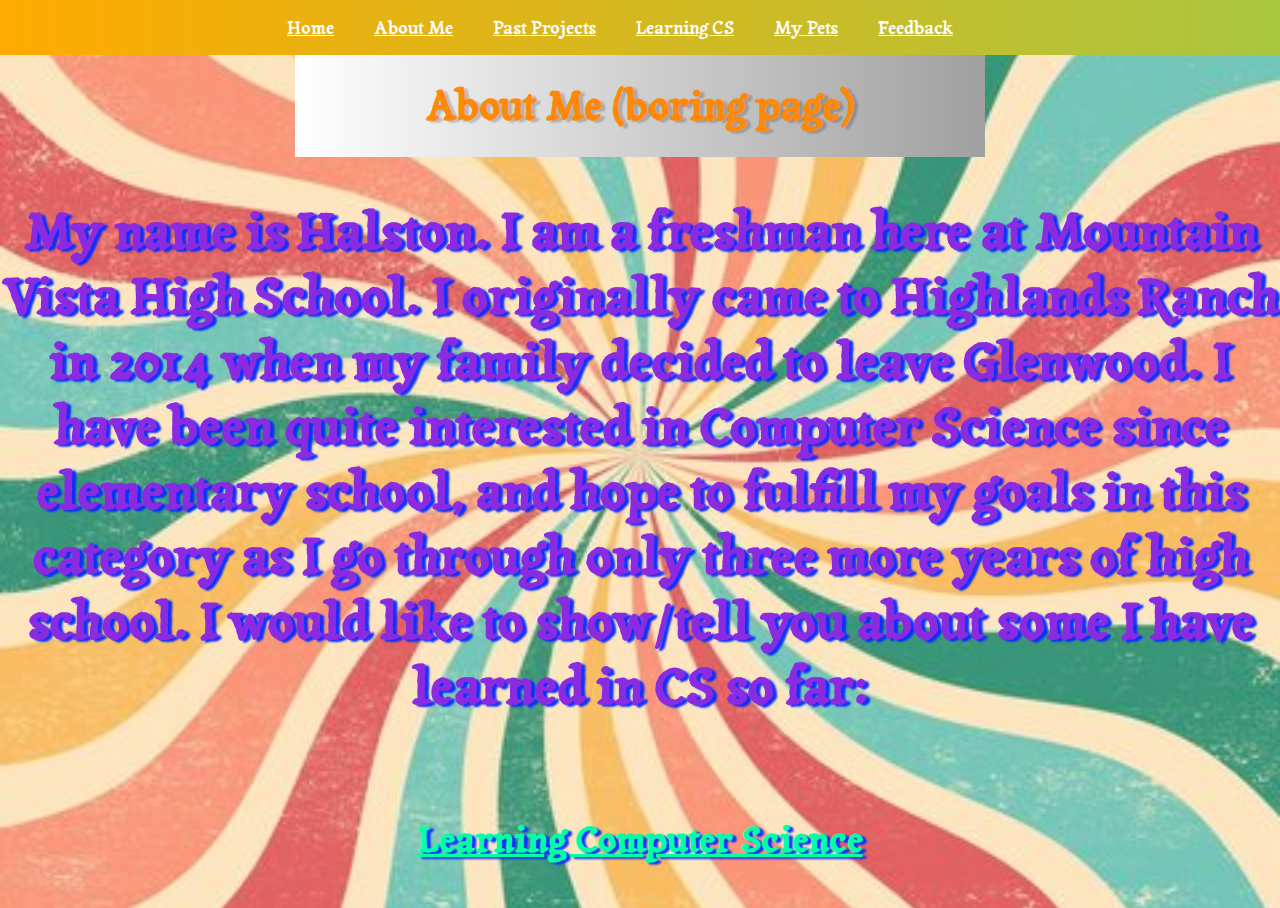
<file: AboutMe.html>
<!DOCTYPE html>
<html>
<head>
    <title>Final Portfolio</title>
    <link rel="stylesheet" href="styles.css">
    <link rel="preconnect" href="https://fonts.googleapis.com">
    <link rel="preconnect" href="https://fonts.gstatic.com" crossorigin>
    <link href="https://fonts.googleapis.com/css2?family=Tagesschrift&display=swap" rel="stylesheet">
<style>
        body {
            background-image: url(retro\ colors.jpg);
            background-size: cover; 
            background-position: center; 
            
            font-family: "Tagesschrift", sans-serif;
            display: flex;
            flex-direction: column;
            min-height: 100vh;
            margin: 0;
            text-align: center;
        }
        h2 {
            color: blueviolet;
            
            
        }
        </style>
</head>
<body>
    <nav>
        <ul>
            <li><a href="index.html">Home</a></li>
            <li><a href="AboutMe.html">About Me</a></li>
            <li><a href="PastProjects.html">Past Projects</a></li>
            <li><a href="LearningCS.html">Learning CS</a></li>
            <li><a href="PetPage.html">My Pets</a></li>
            <li><a href="Feedback.html">Feedback</a></li>
        </ul>
    </nav>
    <h1>About Me (boring page)</h1>
    <h2>
        My name is Halston. I am a freshman here at Mountain Vista High School. I originally came to Highlands Ranch in 2014 when my family decided to leave Glenwood. I have been quite interested in Computer Science since elementary school, and hope to fulfill my goals in this category as I go through only three more years of high school. I would like to show/tell you about some I have learned in CS so far:
    </h2>
    <h2><a href="LearningCS.html">Learning Computer Science</a></h2>
    
</body>
</html>
</file>
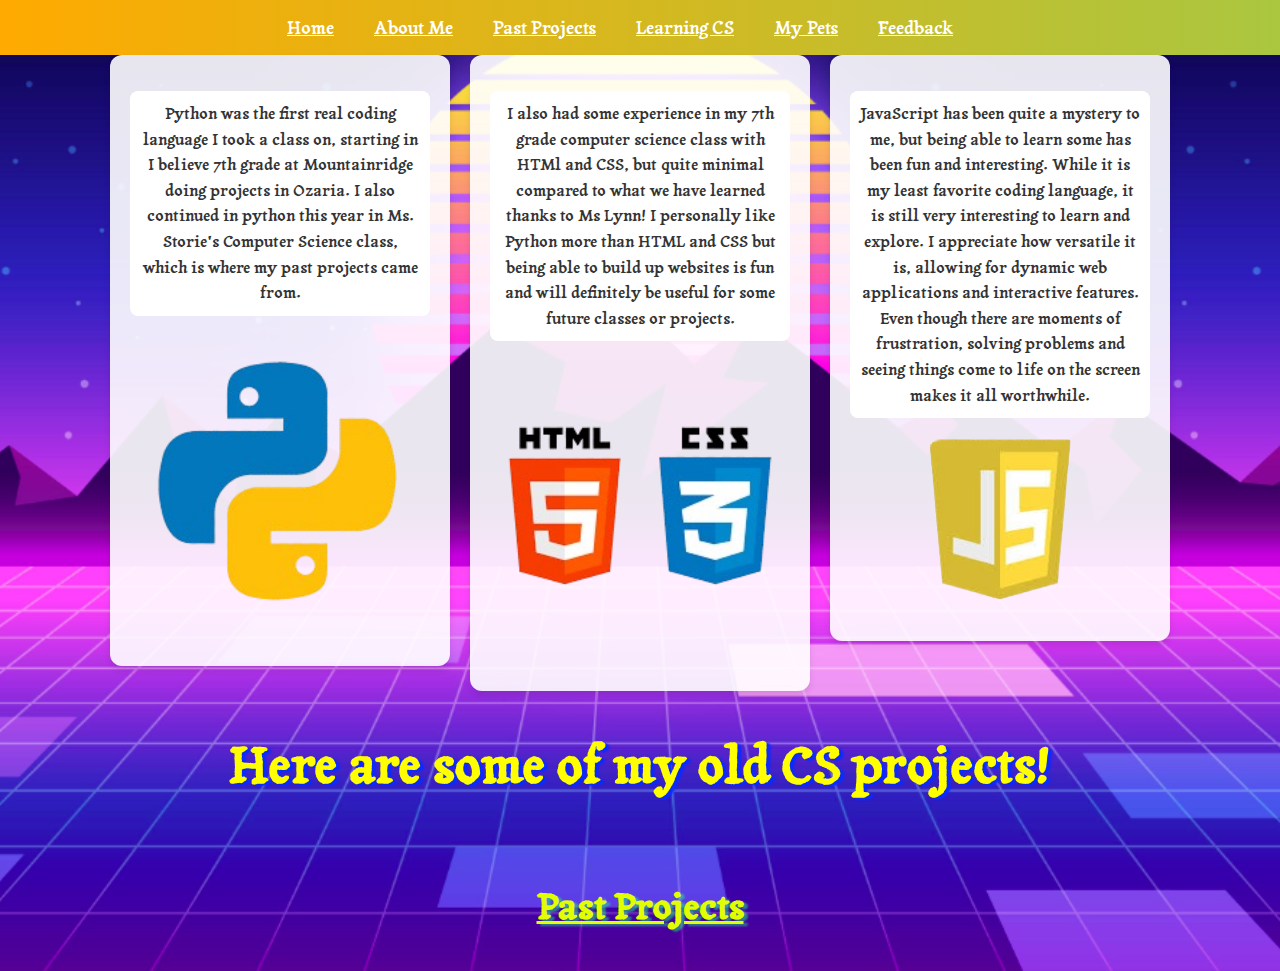
<file: LearningCS.html>
<!DOCTYPE html>
<html lang="en">
<head>
    <meta charset="UTF-8">
    <meta name="viewport" content="width=device-width, initial-scale=1.0">
    <title>Final Portfolio</title>
    <link rel="stylesheet" href="styles.css">
    
    <link rel="preconnect" href="https://fonts.googleapis.com">
    <link rel="preconnect" href="https://fonts.gstatic.com" crossorigin>
    <link href="https://fonts.googleapis.com/css2?family=Tagesschrift&display=swap" rel="stylesheet">
</head>
<body>
    <nav>
        <ul>
            <li><a href="index.html">Home</a></li>
            <li><a href="AboutMe.html">About Me</a></li>
            <li><a href="PastProjects.html">Past Projects</a></li>
            <li><a href="LearningCS.html">Learning CS</a></li>
            <li><a href="PetPage.html">My Pets</a></li>
            <li><a href="Feedback.html">Feedback</a></li>
        </ul>
    </nav>

    <div class="image-gallery">
        <div class="image-item">
            <p>Python was the first real coding language I took a class on, starting in I believe 7th grade at Mountainridge doing projects in Ozaria. I also continued in python this year in Ms. Storie's Computer Science class, which is where my past projects came from.</p>
            <img src="python-removebg-preview.png" alt="Description of image 1">
        </div>
        <div class="image-item">
            <p>I also had some experience in my 7th grade computer science class with HTMl and CSS, but quite minimal compared to what we have learned thanks to Ms Lynn! I personally like Python more than HTML and CSS but being able to build up websites is fun and will definitely be useful for some future classes or projects.</p>
            <img src="html-removebg-preview.png" alt="Description of image 2">
        </div>
        <div class="image-item">
            <p>JavaScript has been quite a mystery to me, but being able to learn some has been fun and interesting. While it is my least favorite coding language, it is still very interesting to learn and explore. I appreciate how versatile it is, allowing for dynamic web applications and interactive features. Even though there are moments of frustration, solving problems and seeing things come to life on the screen makes it all worthwhile.</p>
            <img src="javascript-removebg-preview.png" alt="Description of image 3">
            
        </div>
    </div>
    <h2>Here are some of my old CS projects!</h2>
    <h3><a href = "PastProjects.html">Past Projects</a></h3>
</body>
</html>
</file>
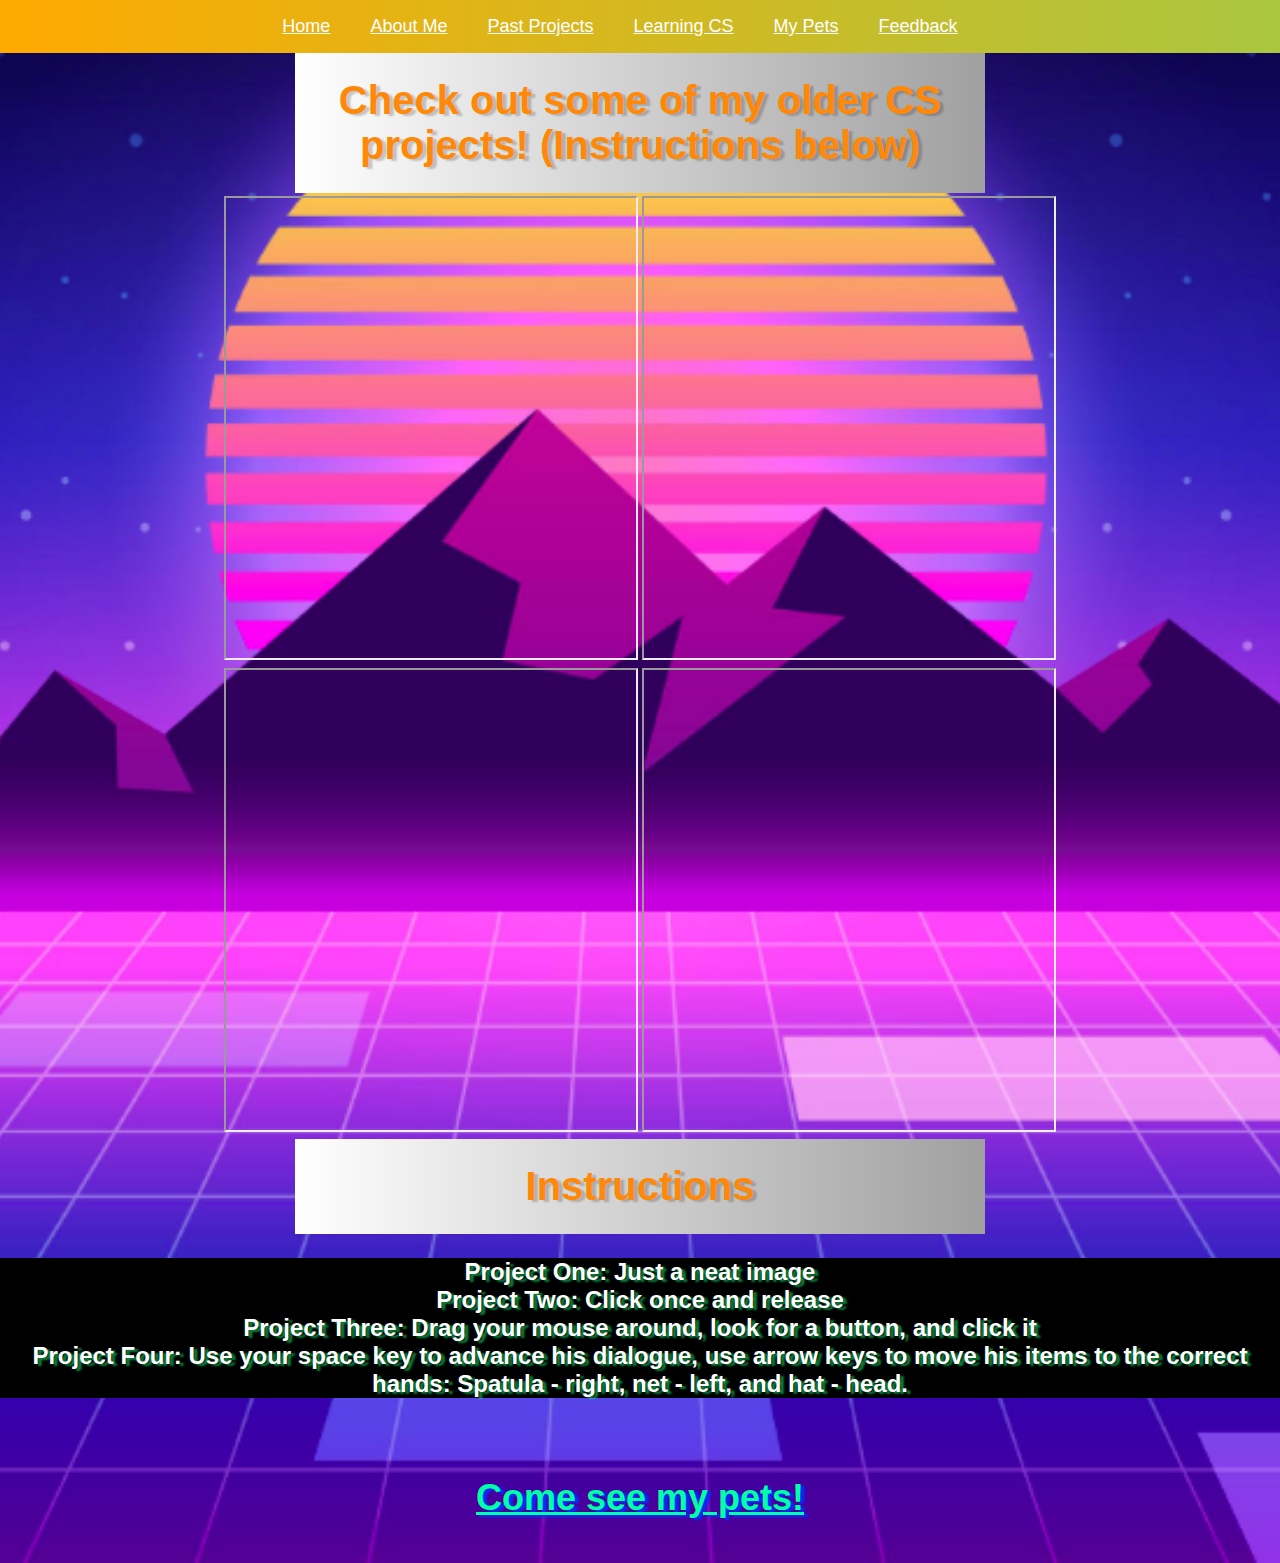
<file: PastProjects.html>
<!DOCTYPE html>
<html>
    <head>
        <title>Final Portfolio</title>
        <link rel="stylesheet" href="styles.css">
    
        <link rel="preconnect" href="https://fonts.googleapis.com">
        <link rel="preconnect" href="https://fonts.gstatic.com" crossorigin>
        <link href="https://fonts.googleapis.com/css2?family=Tagesschrift&display=swap" rel="stylesheet">
    </head>
    <style>
    
      
    
    
h3 {
    background: black;
    font-size: 24px;
    color: white;
    
}
body {
        font-family: "Comic Sans MS", cursive, sans-serif;  
     }
    </style>
<body>
  <nav>
    <ul>
        <li><a href="index.html">Home</a></li>
        <li><a href="AboutMe.html">About Me</a></li>
        <li><a href="PastProjects.html">Past Projects</a></li>
        <li><a href="LearningCS.html">Learning CS</a></li>
        <li><a href="PetPage.html">My Pets</a></li>
        <li><a href="Feedback.html">Feedback</a></li>
    </ul>
</nav>
    <h1>Check out some of my older CS projects! (Instructions below)</h1>
    <table>
        <tr>
          <td>  <iframe width="410" height="460"
            src="https://academy.cs.cmu.edu/sharing/honeydewBee5310/embed"> 
          </iframe>  </td>
          <td><iframe width="410" height="460"
            src="https://academy.cs.cmu.edu/sharing/honeydewOwl6576/embed"> 
          </iframe></td>
        </tr>
        <tr>
          <td><iframe width="410" height="460"
            src="https://academy.cs.cmu.edu/sharing/dodgerBlueDuck4792/embed"> 
          </iframe></td>
          <td><iframe width="410" height="460"
            src="https://academy.cs.cmu.edu/sharing/thistleSheep2154/embed"> 
          </iframe></td>
        </tr>
      </table>
      <h1>Instructions</h1>
      <h3>Project One: Just a neat image<br> Project Two: Click once and release<br> Project Three: Drag your mouse around, look for a button, and click it<br>Project Four: Use your space key to advance his dialogue, use arrow keys to move his items to the correct hands: Spatula - right, net - left, and hat - head.</h3>
      <h2><a href="PetPage.html">Come see my pets!</a></h2>
</body>
</html>
</file>
<file: styles.css>
body {
    background-image: url(retrobackground.png);
    background-size: cover;
    background-position: center;
    font-family: "Tagesschrift", sans-serif;
    display: flex;
    flex-direction: column;
    min-height: 100vh;
    margin: 0;
    text-align: center;
}

h1 {
    font-size: 40px;
    color: rgb(255, 136, 8);
    background: linear-gradient(270deg, #000000, #494949, #808080,white);
    background-size: 400% 400%;
    animation: h1GradientAnimation 8s ease infinite;
    width: 50%;
    margin: 0 auto;
    padding: 25px;
    text-shadow: 4px 2px 2px rgba(0, 0, 0, 0.2);
}

/* Thanks GPT! (nav animation)*/
@keyframes h1GradientAnimation {
    0% {
        background-position: 0% 50%;
    }
    50% {
        background-position: 100% 50%;
    }
    100% {
        background-position: 0% 50%;
    }
}


h3 {
    font-size: 40px;
    color: purple;
    text-shadow: 4px 2px 2px rgba(22, 255, 119, 0.5);
}

h2 {
    font-size: 50px;
    color: rgb(255, 255, 0);
    text-shadow: 4px 2px 2px rgba(7, 44, 254, 0.96);
}

nav {
    background: linear-gradient(270deg, #7300ff, #00ffbf, #ffaa00);
    background-size: 600% 600%;
    animation: gradientAnimation 10s ease infinite;
}

/* Thanks GPT! */
@keyframes gradientAnimation {
    0% {
        background-position: 0% 50%;
    }
    50% {
        background-position: 100% 50%;
    }
    100% {
        background-position: 0% 50%;
    }
}

nav ul {
    list-style: none;
    display: flex;
    justify-content: center;
    padding: 0;
}

nav ul li {
    margin-right: 40px;
}

nav ul li a {
    color: white;
    font-size: 18px;
    transition: background-color 0.3s, color 0.3s, font-size 0.3s;
}

nav ul li a:hover {
    background-color: #0400ff;
    color: #ccff00;
    border-radius: 5px;
    font-size: 24px;
}

h2 a {
    color: rgb(0, 255, 166);
    font-size: 36px;
    transition: background-color 0.3s, color 0.3s, font-size 0.3s;
}

h2 a:hover {
    color: rgb(0, 118, 253);
    text-shadow: 2px 2px 2px rgba(228, 154, 24, 0.96);
    font-size: 66px;
}

h3 a {
    color: rgb(225, 255, 0);
    font-size: 36px;
    transition: background-color 0.3s, color 0.3s, font-size 0.3s;
}

h3 a:hover {
    color: rgb(0, 253, 139);
    text-shadow: 2px 2px 2px rgba(255, 0, 195, 0.96);
    font-size: 66px;
}

table {
    height: 600px;
    margin: 0 auto;
}

.image-gallery {
    display: flex;
    justify-content: center;
    align-items: flex-start;
    gap: 20px;
    margin-top: 80px;
    width: 100%;
    max-width: 1200px;
    flex-wrap: wrap;
    padding: 0 20px;
    margin: 0 auto;
}

.image-item {
    text-align: center;
    max-width: 300px;
    width: 100%;
    color: black;
    transition: transform 0.3s ease, box-shadow 0.3s ease;
    background-color: rgba(255, 255, 255, 0.9);
    border-radius: 12px;
    padding: 20px;
    box-shadow: 0 4px 6px rgba(0, 0, 0, 0.1);
}

.image-item:hover {
    transform: scale(1.05);
    box-shadow: 0 8px 12px rgba(0, 0, 0, 0.2);
}

.image-item p {
    font-family: 'Tagesschrift', sans-serif;
    margin-bottom: 15px;
    font-size: 16px;
    line-height: 1.6;
    background-color: white;
    padding: 10px;
    border-radius: 8px;
    color: #333;
}

.image-item img {
    width: 100%;
    height: auto;
    border-radius: 8px;
    margin-bottom: 10px;
}
</file>
